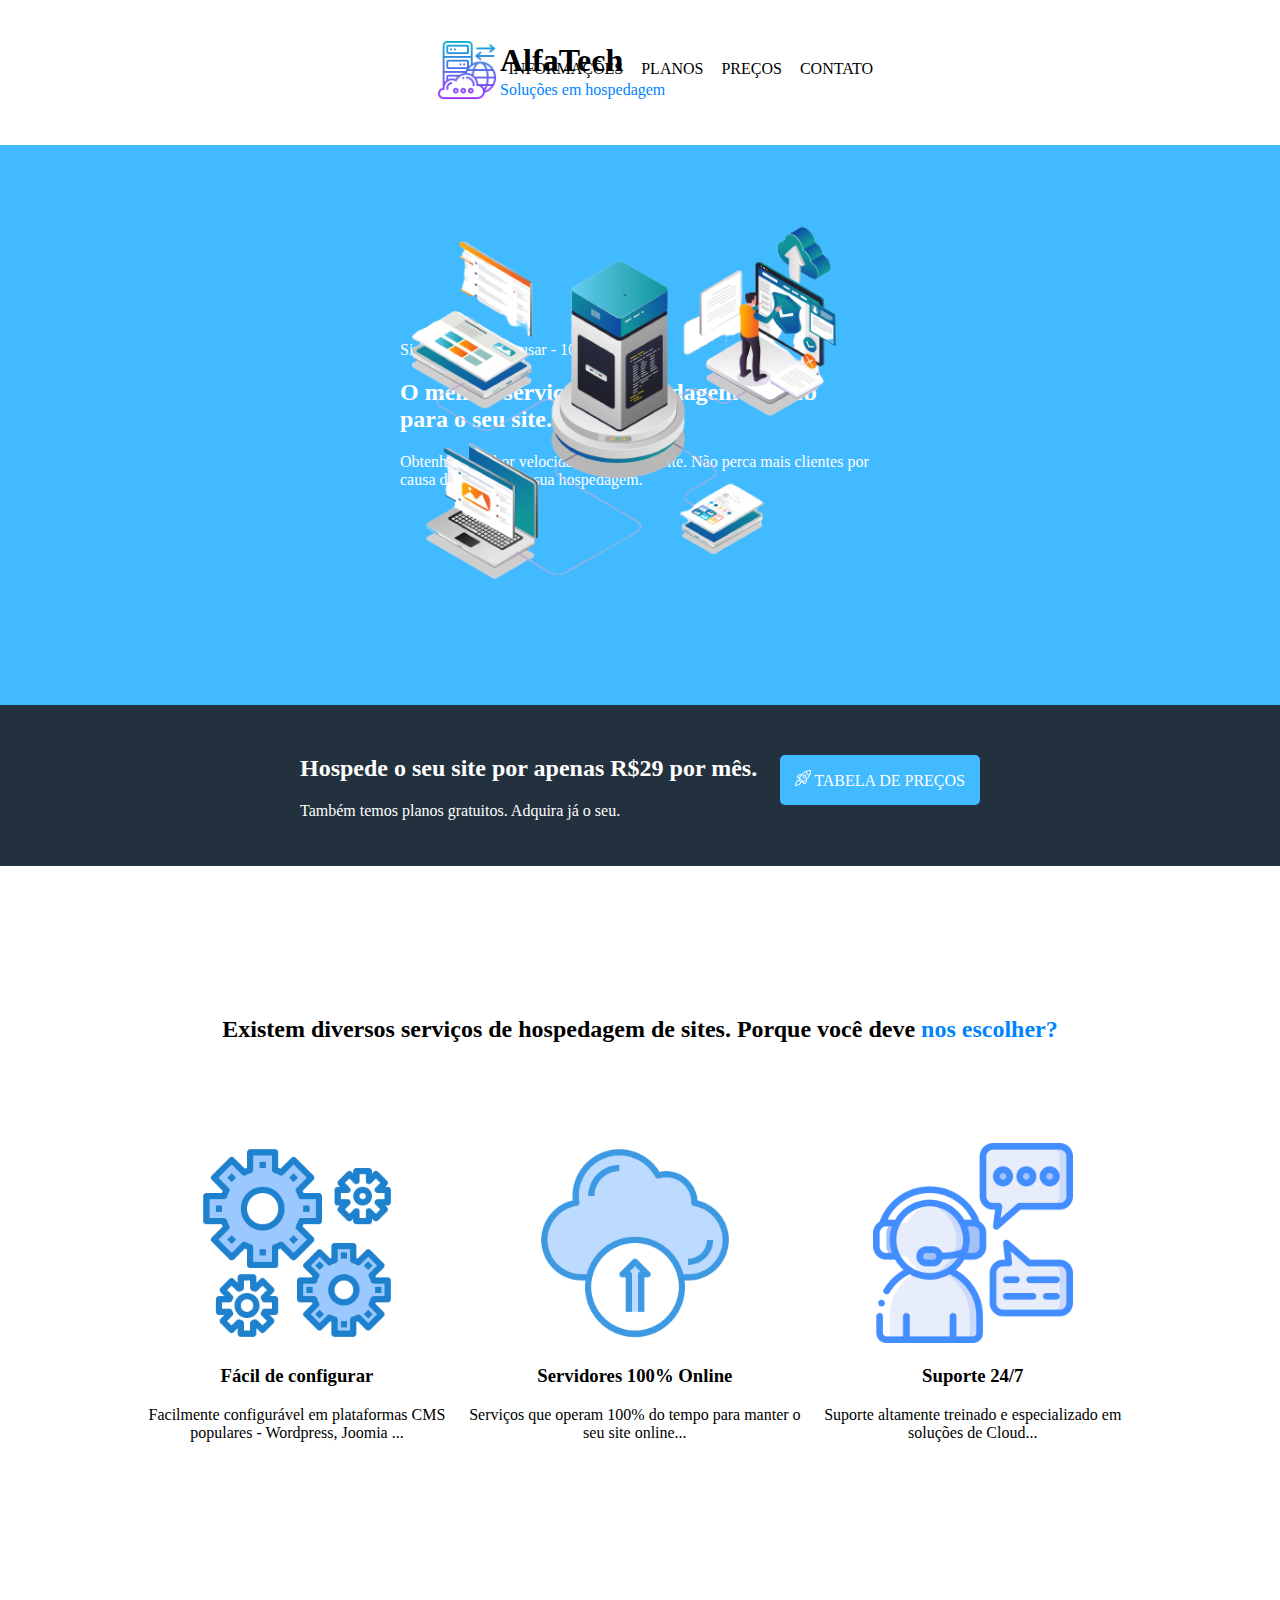
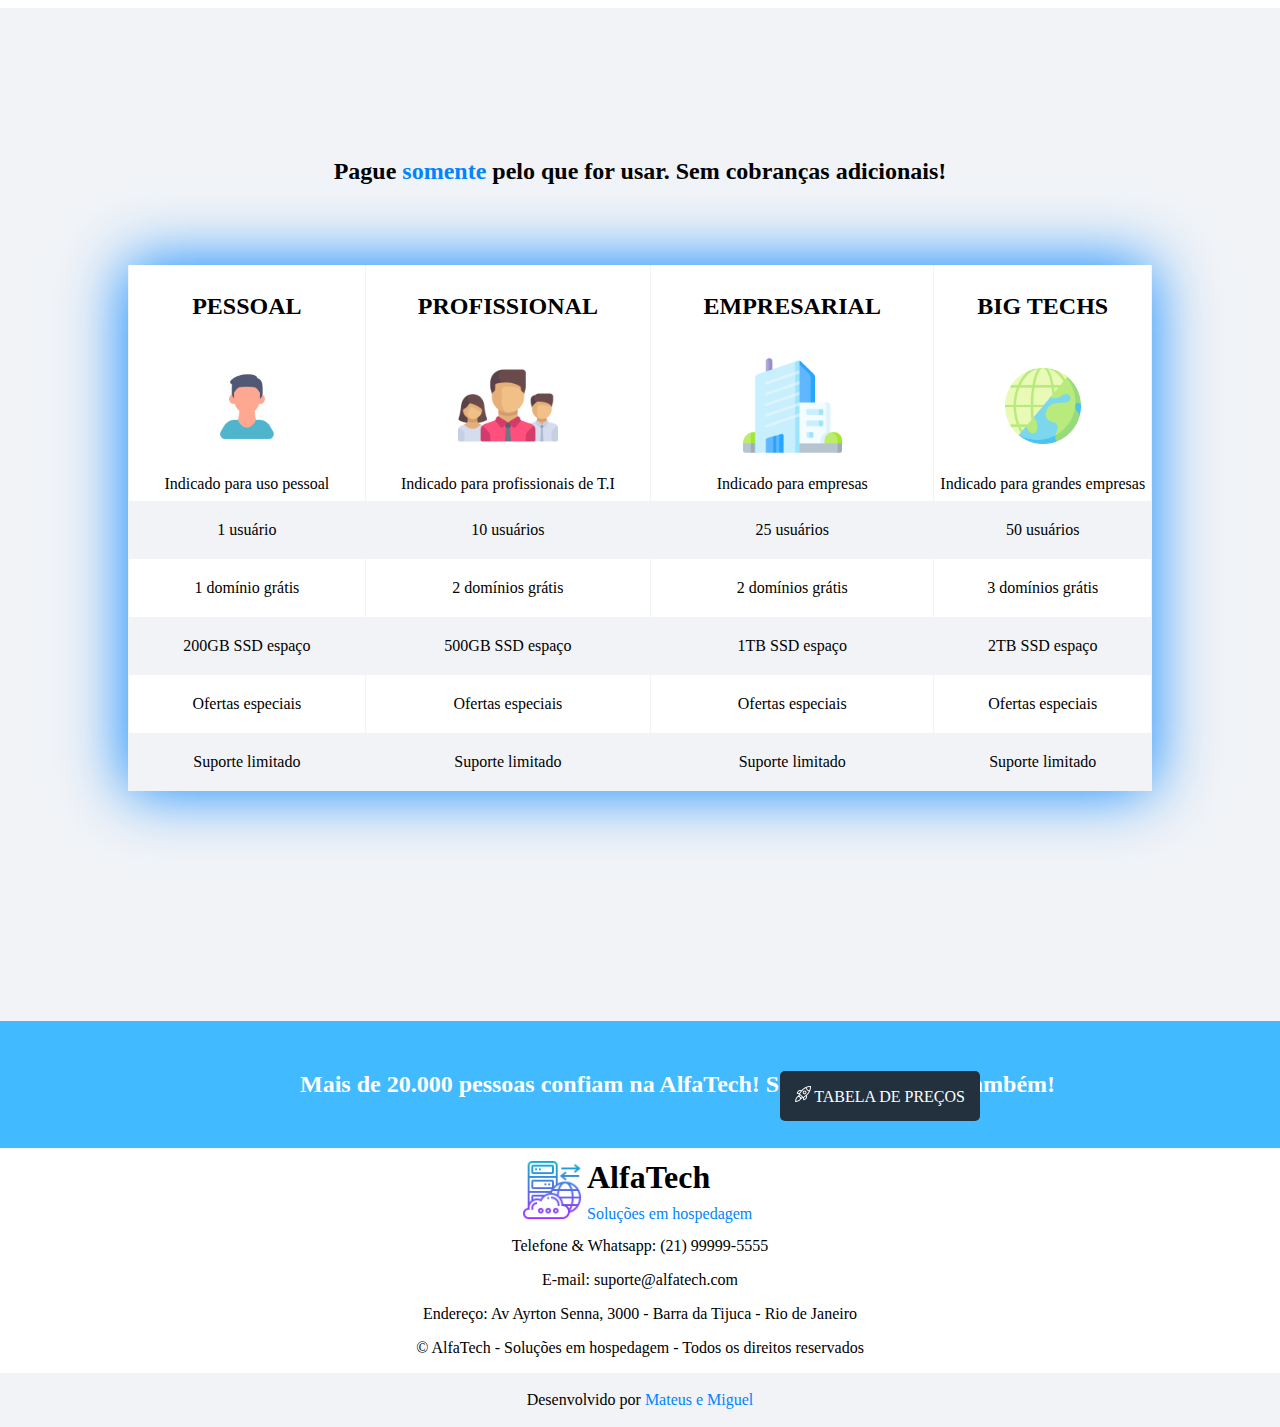
<file: index.html>
<!DOCTYPE html>
<html lang="pt-br">
<head>
    <meta charset="UTF-8">
    <meta name="viewport" content="width=device-width, initial-scale=1.0">
    <link rel="stylesheet" href="estilos.css">
    <link rel="shortcut icon" href="icons8-wi-fi-64.png" type="image/x-icon">
    <title>Alfa Tech</title>
</head>

<body>
        <div class="topo">
            <div class="alfa1">
                <img class="logo" src="assets/logo-icone.png" alt="Icone do site"/>
                <h1>AlfaTech</h1>
                <p><span>Soluções em hospedagem</span></p>
            </div>
            <div class="link">
                <a class="link-black" href="#informacoes">INFORMAÇÕES</a>
                <a class="link-black" href="#planos">PLANOS</a>
                <a class="link-black" href="precos.html">PREÇOS</a>
                <a class="link-black" href="#contato">CONTATO</a>
            </div>
        </div>

        <div class="banner">
            <div class="layout">
                <div class="text-banner">
                    <p>Simples - Fácil de usar - 10x mais rápido</p>
                    <h2>O melhor serviço de hospedagem na web para o seu site.</h2>
                    <p>Obtenha a melhor velocidade para o seu site. Não perca mais clientes por causa de lentidão na sua hospedagem.</p>
                </div>
                <img class="img-banner" src="assets/imagem-banner.png" alt="Imagem banner"/>
            </div>
        </div>

        <div class="anuncio1">
            <div class="text-anuncio1">
                <h2>Hospede o seu site por apenas R$29 por mês.</h2>
                <p>Também temos planos gratuitos. Adquira já o seu.</p>
            </div>
            <a class="link_anuncio" href="precos.html"><img src="assets/icone-foguete.png" alt="foguete dos preços"/> TABELA DE PREÇOS</a>
        </div>

        <div id="infomacoes" class="informacoes">
            <h2 class="title-info">Existem diversos serviços de hospedagem de sites. Porque você deve <span>nos escolher?</span></h2>
            <div class="info-geral">
                <div class="info1">
                    <img class="img-info" src="assets/icone-engrenagens.png"/>
                    <h3>Fácil de configurar</h3>
                    <p>Facilmente configurável em plataformas CMS populares - Wordpress, Joomia ...</p>
                </div>
                
                <div class="info2">
                    <img class="img-info" src="assets/cloud-icone.png"/>
                    <h3>Servidores 100% Online</h3>
                    <p>Serviços que operam 100% do tempo para manter o seu site online...</p>
                </div>

                <div class="info3">
                    <img class="img-info" src="assets/icone-suporte.png"/>
                    <h3>Suporte 24/7</h3>
                    <p>Suporte altamente treinado e especializado em soluções de Cloud...</p>
                </div>
            </div>     
        </div>

        <div class="planos">
            <h2 class="title-planos">Pague <span>somente</span> pelo que for usar. Sem cobranças adicionais!</h2>

            <div class="tabela_planos">
                <table>
                    <thead>
                        <tr class="coluna1">
                            <th class="espaço1"><h2>PESSOAL</h2></th>
                            <th class="espaço1"><h2>PROFISSIONAL</h2></th>
                            <th class="espaço1"><h2>EMPRESARIAL</h2></th>
                            <th class="espaço1"><h2>BIG TECHS</h2></th>
                        </tr>
                    </thead>

                    <tbody>
                        <tr class="coluna1">
                            <td class="espaço1"><img class="img-tabela" src="assets/pessoal-icone.png"></td>
                            <td class="espaço1"><img class="img-tabela" src="assets/equipe-icone.png"></td>
                            <td class="espaço1"><img class="img-tabela" src="assets/empresa-icone.png"></td>
                            <td class="espaço1"><img class="img-tabela" src="assets/big-tech.png"></td>
                        </tr>
                        <tr class="coluna1">
                            <td class="espaço1">Indicado para uso pessoal</td>
                            <td class="espaço1">Indicado para profissionais de T.I</td>
                            <td class="espaço1">Indicado para empresas</td>
                            <td class="espaço1">Indicado para grandes empresas</td>
                        </tr>
                    </tbody>

                    <tfoot>
                        <tr class="coluna2">
                            <td class="espaço2">1 usuário</td>
                            <td class="espaço2">10 usuários</td>
                            <td class="espaço2">25 usuários</td>
                            <td class="espaço2">50 usuários</td>
                        </tr>
                        <tr class="coluna1">
                            <td class="espaço2">1 domínio grátis</td>
                            <td class="espaço2">2 domínios grátis</td>
                            <td class="espaço2">2 domínios grátis</td>
                            <td class="espaço2">3 domínios grátis</td>
                        </tr>
                        <tr class="coluna2">
                            <td class="espaço2">200GB SSD espaço</td>
                            <td class="espaço2">500GB SSD espaço</td>
                            <td class="espaço2">1TB SSD espaço</td>
                            <td class="espaço2">2TB SSD espaço</td>
                        </tr>
                        <tr class="coluna1">
                            <td class="espaço2">Ofertas especiais</td>
                            <td class="espaço2">Ofertas especiais</td>
                            <td class="espaço2">Ofertas especiais</td>
                            <td class="espaço2">Ofertas especiais</td>
                        </tr>
                        <tr class="coluna2">
                            <td class="espaço2">Suporte limitado</td>
                            <td class="espaço2">Suporte limitado</td>
                            <td class="espaço2">Suporte limitado</td>
                            <td class="espaço2">Suporte limitado</td>
                        </tr>
                    </tfoot>
                </table>
            </div>
        </div>

        <div class="anuncio2">
            <h2 class="text-anuncio1">Mais de 20.000 pessoas confiam na AlfaTech! Seja um deles você também!</h2>
            <a class="link_anuncio2" href="precos.html"><img src="assets/icone-foguete.png" alt="foguete dos preços"/> TABELA DE PREÇOS</a>
        </div>
        <div class="rodape">
            <div class="alfa2">
                <img class="logo-baixo" src="assets/logo-icone.png"/>
                <h1>AlfaTech</h1>
                <p><span>Soluções em hospedagem</span></p>
            </div>
            <p>Telefone & Whatsapp: (21) 99999-5555</p>
            <p>E-mail: suporte@alfatech.com</p>
            <p>Endereço: Av Ayrton Senna, 3000 - Barra da Tijuca - Rio de Janeiro</p>
            <p>© AlfaTech - Soluções em hospedagem - Todos os direitos reservados</p>
        </div>
        <div class="creditos">
            <p>Desenvolvido por <span>Mateus e Miguel</span></p>
        </div>
    </div>

</body>
</html>
</file>
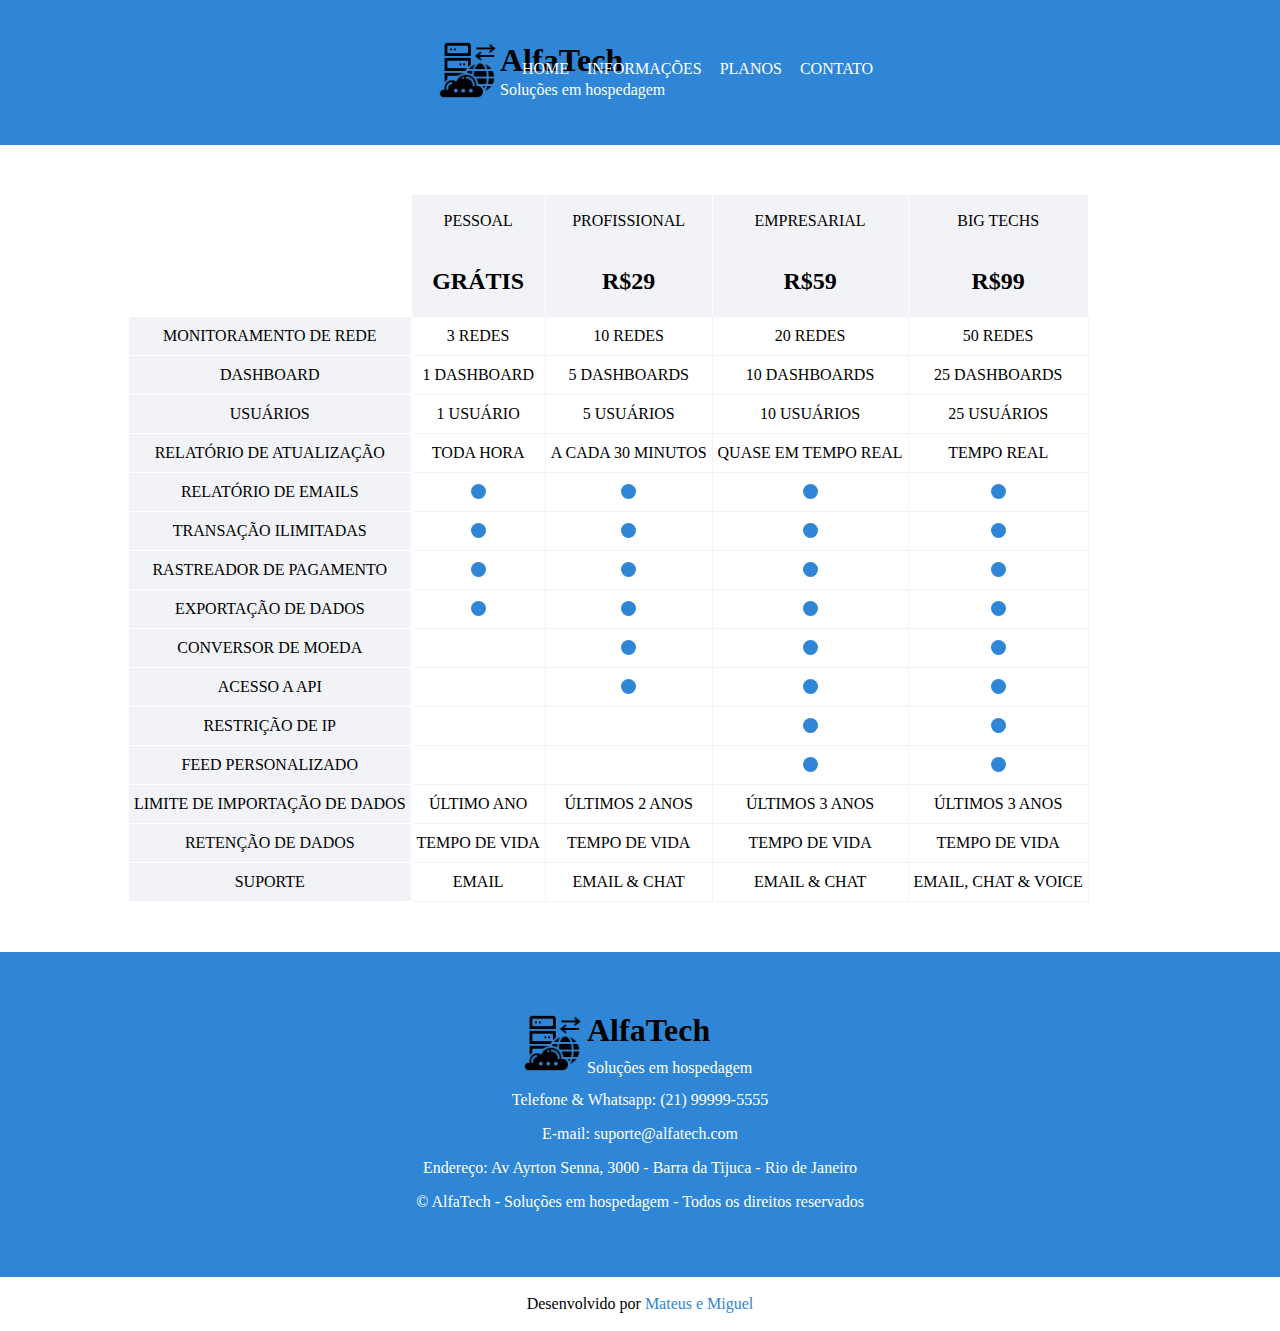
<file: precos.html>
<!DOCTYPE html>
<html lang="en">
<head>
    <meta charset="UTF-8">
    <meta name="viewport" content="width=device-width, initial-scale=1.0">
    <title>AlfaTech tabela de preços</title>
    <link rel="stylesheet" href="precos.css">
    <link rel="shortcut icon" href="icons8-wi-fi-64.png" type="image/x-icon">
</head>

<body>
    <div class="topo">
        <div class="alfa1">
            <img class="logo" src="assets/logo-icone-escuro.png" alt="logo na cor preta"/>
            <h1>AlfaTech</h1>
            <p><span>Soluções em hospedagem</span></p>
        </div>
        <div class="link">
            <a class="link-white" href="index.html">HOME</a>
            <a class="link-white" href="index.html#informacoes">INFORMAÇÕES</a>
            <a class="link-white" href="#planos#planos">PLANOS</a>
            <a class="link-white" href="index.html#contato">CONTATO</a>
        </div>
    </div>

    <div class="tabela_preços">
        <table>
            <thead>
                <tr>
                    <td class="espaço-vazio"></td>
                    <td class="espaço1 coluna-cinza"><p>PESSOAL</p></td>
                    <td class="espaço1 coluna-cinza"><p>PROFISSIONAL</p></td>
                    <td class="espaço1 coluna-cinza"><p>EMPRESARIAL</p></td>
                    <td class="espaço1 coluna-cinza"><p>BIG TECHS</p></td>
                </tr>
                <tr>
                    <th class="espaço-vazio"></th>
                    <th class="espaço1 coluna-cinza"><h2>GRÁTIS</h2></th>
                    <th class="espaço1 coluna-cinza"><h2>R$29</h2></th>
                    <th class="espaço1 coluna-cinza"><h2>R$59</h2></th>
                    <th class="espaço1 coluna-cinza"><h2>R$99</h2></th>
                </tr>
            </thead>
            <tbody>
                <tr>
                    <td class="espaço2 coluna-cinza borda-cinza">MONITORAMENTO DE REDE</td>
                    <td class="espaço2 borda-branca">3 REDES</td>
                    <td class="espaço2 borda-branca">10 REDES</td>
                    <td class="espaço2 borda-branca">20 REDES</td>
                    <td class="espaço2 borda-branca">50 REDES</td>
                </tr>
                <tr>
                    <td class="espaço2 coluna-cinza borda-cinza">DASHBOARD</td>
                    <td class="espaço2 borda-branca">1 DASHBOARD</td>
                    <td class="espaço2 borda-branca">5 DASHBOARDS</td>
                    <td class="espaço2 borda-branca">10 DASHBOARDS</td>
                    <td class="espaço2 borda-branca">25 DASHBOARDS</td>
                </tr>
                <tr>
                    <td class="espaço2 coluna-cinza borda-cinza">USUÁRIOS</td>
                    <td class="espaço2 borda-branca">1 USUÁRIO</td>
                    <td class="espaço2 borda-branca">5 USUÁRIOS</td>
                    <td class="espaço2 borda-branca">10 USUÁRIOS</td>
                    <td class="espaço2 borda-branca">25 USUÁRIOS</td>
                </tr>
                <tr>
                    <td class="espaço2 coluna-cinza borda-cinza">RELATÓRIO DE ATUALIZAÇÃO</td>
                    <td class="espaço2 borda-branca">TODA HORA</td>
                    <td class="espaço2 borda-branca">A CADA 30 MINUTOS</td>
                    <td class="espaço2 borda-branca">QUASE EM TEMPO REAL</td>
                    <td class="espaço2 borda-branca">TEMPO REAL</td>
                </tr>
                <tr>
                    <td class="espaço2 coluna-cinza borda-cinza">RELATÓRIO DE EMAILS</td>
                    <td class="espaço2 borda-branca"><div class="circulo_azul"></div></td>
                    <td class="espaço2 borda-branca"><div class="circulo_azul"></div></td>
                    <td class="espaço2 borda-branca"><div class="circulo_azul"></div></td>
                    <td class="espaço2 borda-branca"><div class="circulo_azul"></div></td>
                </tr>
                <tr>
                    <td class="espaço2 coluna-cinza borda-cinza">TRANSAÇÃO ILIMITADAS</td>
                    <td class="espaço2 borda-branca"><div class="circulo_azul"></div></td>
                    <td class="espaço2 borda-branca"><div class="circulo_azul"></div></td>
                    <td class="espaço2 borda-branca"><div class="circulo_azul"></div></td>
                    <td class="espaço2 borda-branca"><div class="circulo_azul"></div></td>
                </tr>
                <tr>
                    <td class="espaço2 coluna-cinza borda-cinza">RASTREADOR DE PAGAMENTO</td>
                    <td class="espaço2 borda-branca"><div class="circulo_azul"></div></td>
                    <td class="espaço2 borda-branca"><div class="circulo_azul"></div></td>
                    <td class="espaço2 borda-branca"><div class="circulo_azul"></div></td>
                    <td class="espaço2 borda-branca"><div class="circulo_azul"></div></td>
                </tr>
                <tr>
                    <td class="espaço2 coluna-cinza borda-cinza">EXPORTAÇÃO DE DADOS</td>
                    <td class="espaço2 borda-branca"><div class="circulo_azul"></div></td>
                    <td class="espaço2 borda-branca"><div class="circulo_azul"></div></td>
                    <td class="espaço2 borda-branca"><div class="circulo_azul"></div></td>
                    <td class="espaço2 borda-branca"><div class="circulo_azul"></div></td>
                </tr>
                <tr>
                    <td class="espaço2 coluna-cinza borda-cinza">CONVERSOR DE MOEDA</td>
                    <td class="espaço2 borda-branca"></td>
                    <td class="espaço2 borda-branca"><div class="circulo_azul"></div></td>
                    <td class="espaço2 borda-branca"><div class="circulo_azul"></div></td>
                    <td class="espaço2 borda-branca"><div class="circulo_azul"></div></td>
                </tr>
                <tr>
                    <td class="espaço2 coluna-cinza borda-cinza">ACESSO A API</td>
                    <td class="espaço2 borda-branca"></td>
                    <td class="espaço2 borda-branca"><div class="circulo_azul"></div></td>
                    <td class="espaço2 borda-branca"><div class="circulo_azul"></div></td>
                    <td class="espaço2 borda-branca"><div class="circulo_azul"></div></td>
                </tr>
                <tr>
                    <td class="espaço2 coluna-cinza borda-cinza">RESTRIÇÃO DE IP</td>
                    <td class="espaço2 borda-branca"></td>
                    <td class="espaço2 borda-branca"></td>
                    <td class="espaço2 borda-branca"><div class="circulo_azul"></div></td>
                    <td class="espaço2 borda-branca"><div class="circulo_azul"></div></td>
                </tr>
                <tr>
                    <td class="espaço2 coluna-cinza borda-cinza">FEED PERSONALIZADO</td>
                    <td class="espaço2 borda-branca"></td>
                    <td class="espaço2 borda-branca"></td>
                    <td class="espaço2 borda-branca"><div class="circulo_azul"></div></td>
                    <td class="espaço2 borda-branca"><div class="circulo_azul"></div></td>
                </tr>
                <tr>
                    <td class="espaço2 coluna-cinza borda-cinza">LIMITE DE IMPORTAÇÃO DE DADOS</td>
                    <td class="espaço2 borda-branca">ÚLTIMO ANO</td>
                    <td class="espaço2 borda-branca">ÚLTIMOS 2 ANOS</td>
                    <td class="espaço2 borda-branca">ÚLTIMOS 3 ANOS</td>
                    <td class="espaço2 borda-branca">ÚLTIMOS 3 ANOS</td>
                </tr>
                <tr>
                    <td class="espaço2 coluna-cinza borda-cinza">RETENÇÃO DE DADOS</td>
                    <td class="espaço2 borda-branca">TEMPO DE VIDA</td>
                    <td class="espaço2 borda-branca">TEMPO DE VIDA</td>
                    <td class="espaço2 borda-branca">TEMPO DE VIDA</td>
                    <td class="espaço2 borda-branca">TEMPO DE VIDA</td>
                </tr>
                <tr>
                    <td class="espaço2 coluna-cinza borda-cinza">SUPORTE</td>
                    <td class="espaço2 borda-branca">EMAIL</td>
                    <td class="espaço2 borda-branca">EMAIL & CHAT</td>
                    <td class="espaço2 borda-branca">EMAIL & CHAT</td>
                    <td class="espaço2 borda-branca">EMAIL, CHAT & VOICE</td>
                </tr>
            </tbody>
        </table>
    </div>
    <div class="rodape">
        <div class="alfa2">
            <img class="logo-baixo" src="assets/logo-icone-escuro.png"/>
            <h1>AlfaTech</h1>
            <p><span>Soluções em hospedagem</span></p>
        </div>
        <div class="text-rodape">
            <p>Telefone & Whatsapp: (21) 99999-5555</p>
            <p>E-mail: suporte@alfatech.com</p>
            <p>Endereço: Av Ayrton Senna, 3000 - Barra da Tijuca - Rio de Janeiro</p>
            <p>© AlfaTech - Soluções em hospedagem - Todos os direitos reservados</p>
        </div>
    </div>
    <div class="creditos">
        <p>Desenvolvido por <span class="azul">Mateus e Miguel</span></p>
    </div>
</body>
</html>
</file>
<file: estilos.css>
body{
    margin: 0;
    padding: 0;
    overflow-x: hidden;
}

.topo{
    padding: 35px 0px;
    width: 100%;
    margin: 0 auto;
    position: relative;
}

.link{
    right: 400px;
    top: 60px;
    position: absolute;
}

.link-black{
    text-decoration: none;
    color: black;
    padding: 0 7px;
    position: relative;
}

.link-black::after{
    content: " ";
    width: 0%;
    height: 4px;
    background-color: rgb(66, 186, 255);
    position: absolute;
    bottom: 0;
    left: 6px;
    transition: 0.5s ease-in-out;
}

.link-black:hover::after{
    width: 82%;
}

.alfa1{
    position: absolute;
    position: relative;
    left: 500px;
    line-height: 8px;
}

.logo{
    width: 60px;
    display: inline;
    position: absolute;
    left: -63px;
    top: -16px;
}

span{
    color: rgb(0, 132, 255);
}

.banner{
    background-color: rgb(66, 186, 255);
    margin: 0 auto;
    width: 100%;
    padding: 280px 0;
    position: relative;
}

.img-banner{
    width: 512px;
    position: absolute;
    top: 50px;
    right: 400px;
}

.text-banner{
    width: 470px;
    position: absolute;
    top: 180px;
    left: 400px;
    color: white;
}

.layout{
    width: 1024px;
}

.anuncio1{
    background-color: #23313E;
    color: white;
    position: relative;
    padding: 30px 0;
}

.link_anuncio{
    background-color: rgb(66, 186, 255);
    padding: 15px;
    text-decoration: none;
    position: absolute;
    right: 300px;
    top: 50px;
    border-radius: 5px;
    color: white;
}


.text-anuncio1{
    padding-left: 300px;
}

.img-info{
    width: 200px;
}

.info1, .info2, .info3{
    width: 33%;
}

.informacoes{
    text-align: center;
    width: 100%;
    margin: 0 auto;
    padding: 150px 0;
}

.info-geral{
    padding-top: 100px;
    width: 1024px;
    text-align: center;
    margin: 0 auto;
    display: flex;
}

.title-info{
    width: 900px;
    margin: 0 auto;
}

.planos{
    text-align: center;
}

.title-planos, .tabela_planos{
    width: 1024px;
    margin: 0 auto;
    padding-bottom: 80px;
}

.planos{
    background-color: #F1F3F7;
}

.img-tabela{
    width: 35%;
}

table{
    border-collapse: collapse;
    box-shadow: -1px -1px 60px rgb(3, 133, 255);
}

.espaço1, .espaço2{
    border-left:1px #F1F3F7 solid;
    border-right:1px #F1F3F7 solid;
}

.espaço1{
    padding: 8px 0;
}

.espaço2{
    padding: 20px 0;
}

.coluna1{
    background-color: white;
}

.coluna2{
    background-color: #F1F3F7;
}

.planos{
    padding: 150px 0;
}

.anuncio2{
    background-color: rgb(66, 186, 255);
    color: white;
    position: relative;
    padding: 30px 0;
}

.link_anuncio2{
    background-color: #23313E;
    padding: 15px;
    text-decoration: none;
    position: absolute;
    right: 300px;
    top: 50px;
    border-radius: 5px;
    color: white;
}

.rodape{
    text-align: center;
    position: relative;
}

.alfa2{
    position: absolute;
    position: relative;
    text-align: left;
    margin: 0 auto;
    width: 200px;
    line-height: 15px;
    right: -47px;
}

.logo-baixo{
    width: 60px;
    position: absolute;
    left: -65px;
    top: -10px;
}

.creditos{
    text-align: center;
    background-color: #F1F3F7;
    padding: 2px 0;
}
</file>
<file: precos.css>
body{
    margin: 0;
    padding: 0;
}

.topo{
    padding: 35px 0px;
    width: 100%;
    margin: 0 auto;
    position: relative;
    background-color: #2f86d6;
}

.link{
    right: 400px;
    top: 60px;
    position: absolute;
}

.link-white{
    text-decoration: none;
    color: white;
    padding: 0 7px;
    position: relative;
}

.link-white::after{
    content: " ";
    width: 0%;
    height: 4px;
    background-color: black;
    position: absolute;
    bottom: 0;
    left: 6px;
    transition: 0.5s ease-in-out;
}

.link-white:hover::after{
    width: 82%;
}

.alfa1{
    position: absolute;
    position: relative;
    left: 500px;
    line-height: 8px;
}

.logo{
    width: 60px;
    display: inline;
    position: absolute;
    left: -63px;
    top: -16px;
}

span{
    color: white;
}

.borda-branca{
    border: 1px #F1F3F7 solid;
}

.borda-cinza{
    border: 1px white solid;
}

.espaço1, .espaço-vazio{
    padding: 1px 5px;
    border-right: 1px white solid;
    border-left: 1px white solid;
}

.espaço2{
    padding: 10px 5px;
}

table{
    border-collapse: collapse;
    text-align: center;
}

.tabela_preços{
    width: 1024px;
    margin: 0 auto;
    padding: 50px 0;
}

.coluna-cinza{
    background-color: #F1F3F7;
    border-left: 1px white solid;
    border-right: 1px white solid;
}

.circulo_azul{
    background: #2f86d6;
    border-radius: 50%;
    width: 15px;
    height: 15px;
    margin: 0 auto;
}

.rodape{
    text-align: center;
    position: relative;
    background-color: #2f86d6;
    padding: 50px 0;
}

.alfa2{
    position: absolute;
    position: relative;
    text-align: left;
    margin: 0 auto;
    width: 200px;
    line-height: 15px;
    right: -47px;
}

.logo-baixo{
    width: 60px;
    position: absolute;
    left: -65px;
    top: -10px;
}

.creditos{
    text-align: center;
    background-color: white;
    padding: 2px 0;
}

.azul{
    color: #2f86d6;
}

.text-rodape{
    color: white;
}
</file>
